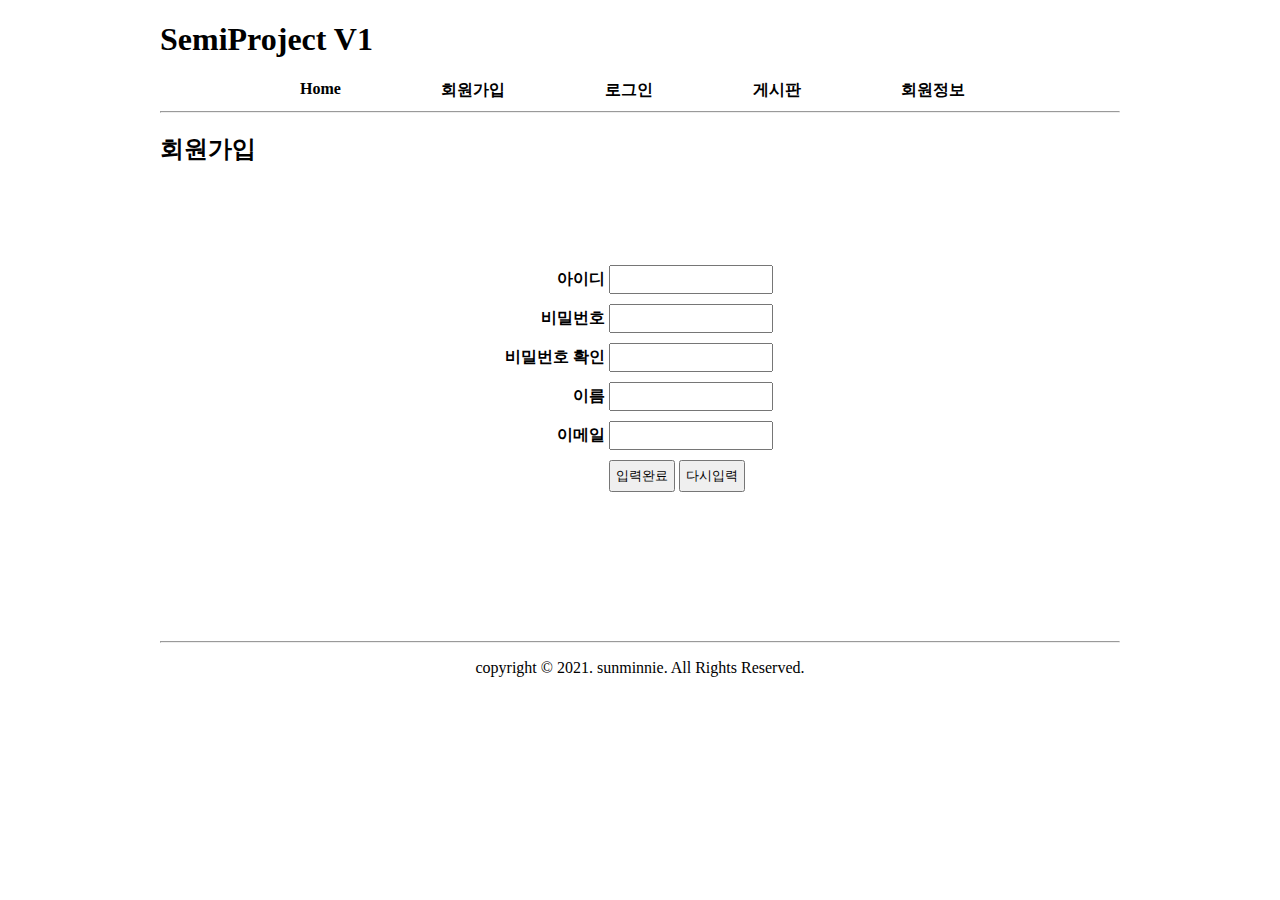
<file: join.html>
<!doctype html>
<html lang="ko">
    <head>
        <meta charset="UTF-8">
        <title>세미프로젝트V1-join</title>
        <link rel="stylesheet" href="/css/base.css">
        <style>
            #joinfrm { /*border: 1px solid red;*/ width: 300px; margin: 100px auto; }
            #joinfrm div { margin-bottom: 10px; }
            #joinfrm label { display: inline-block; width: 115px; /*border: 1px solid blue;*/
                            text-align: right; font-weight: bold }
            input, button { padding: 5px }
            input { width: 150px }
        </style>
    </head>
    <body>
        <div id="wrap">
        <header>
            <h1>SemiProject V1</h1>
        </header>
        <nav>
            <ul>
                <li><a href="/index.html">Home</a></li>
                <li><a href="/join.html">회원가입</a></li>
                <li><a href="/login.html">로그인</a></li>
                <li><a href="/board/list.html">게시판</a></li>
                <li><a href="/myinfo.html">회원정보</a></li>
            </ul>
            <hr>
        </nav>
        <div id="container">
            <h2>회원가입</h2>
            <form name="joinfrm" id="joinfrm" method="post">

                <div>
                <label for="userid">아이디</label>
                <input type="text" name="userid" id="userid">
                </div>
                <div>
                <label for="passwd">비밀번호</label>
                <input type="password" name="passwd" id="passwd">
                </div>
                <div>
                <label for="chkpwd">비밀번호 확인</label>
                <input type="password" name="chkpwd" id="chkpwd">
                </div>
                <div>
                <label for="name">이름</label>
                <input type="text" name="name" id="name">
                </div>
                <div>
                <label for="email">이메일</label>
                <input type="text" name="email" id="email">
                </div>
                <div>
                <label></label>
                <button type="button">입력완료</button>
                <button type="reset">다시입력</button>
                </div>
            </form>
        </div>
        <footer>
            <hr>
            <p>copyright &copy; 2021. sunminnie. All Rights Reserved.</p>
        </footer>
        </div>
    </body>
</html>
</file>
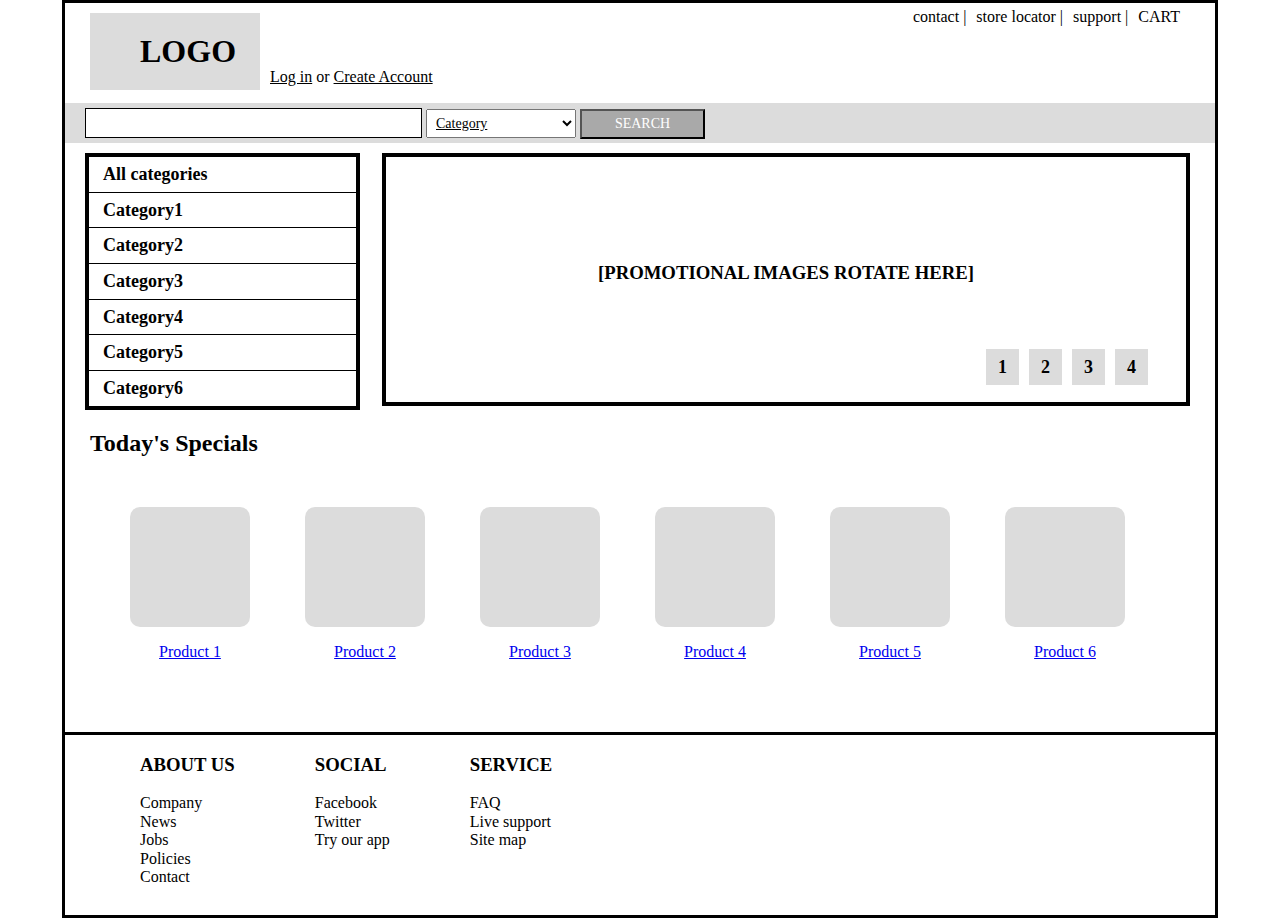
<file: layout2.html>
<!doctype html>
<html lang="ko">
<head>
    <meta charset="UTF-8">
    <title>shopping</title>
    <meta name="viewport" content="width=device-width, initial-scale=1">
    <link rel="stylesheet" href="/css/normalize.css">
    <link rel="stylesheet" href="/css/myreset.css">
    <link rel="stylesheet" href="/css/layout2.css">
    </head>
    <body>
        <div id="wrap">
            <header>
                <h1>LOGO</h1>
                <p><u>Log in</u> or <u>Create Account</u></p>
                <ul>
                    <li>contact |</li>
                    <li>store locator |</li>
                    <li>support |</li>
                    <li>CART</li>
                </ul>
            </header>
            <nav>
                <input type="text">
                <select><option>Category</option>
                        <option>Category</option>
                        <option>Category</option></select>
                <button type="button">SEARCH</button>
            </nav>

            <div id="main">
                <section>
                    <aside><!-- 왼쪽메뉴 -->
                        <ul>
                        <li>All categories</li>
                        <li>Category1</li>
                        <li>Category2</li>
                        <li>Category3</li>
                        <li>Category4</li>
                        <li>Category5</li>
                        <li>Category6</li>
                        </ul>
                    </aside>

                    <div id="banner"><!-- 오른쪽 배너 -->
                        <h3>[PROMOTIONAL IMAGES ROTATE HERE]</h3>
                        <ul>
                            <li>1</li>
                            <li>2</li>
                            <li>3</li>
                            <li>4</li>
                        </ul>
                        </div>
                </section>

                <section>
                    <div id="prodlist">
                        <h2>Today's Specials</h2>
                        <ul>
                            <li><div></div><p><a href="#">Product 1</a></p></li>
                            <li><div></div><p><a href="#">Product 2</a></p></li>
                            <li><div></div><p><a href="#">Product 3</a></p></li>
                            <li><div></div><p><a href="#">Product 4</a></p></li>
                            <li><div></div><p><a href="#">Product 5</a></p></li>
                            <li><div></div><p><a href="#">Product 6</a></p></li>
                        </ul>
                    </div>
                </section>
            </div>

            <footer>
                <ul>
                    <li><h3>ABOUT US</h3></li>
                    <li>Company</li>
                    <li>News</li>
                    <li>Jobs</li>
                    <li>Policies</li>
                    <li>Contact</li>
                </ul>
                <ul>
                    <li><h3>SOCIAL</h3></li>
                    <li>Facebook</li>
                    <li>Twitter</li>
                    <li>Try our app</li>
                </ul>
                <ul>
                    <li><h3>SERVICE</h3></li>
                    <li>FAQ</li>
                    <li>Live support</li>
                    <li>Site map</li>
                </ul>
            </footer>
        </div>
    </body>
</html>
<!--
reset css
브라우저마다 기본적으로 제공하는 요소에 따른 스타일의 기본값이 존재하는데,
운영체제에 따라 약간씩 다를 수 있음
브라우저간의 차이를 최대한 없애는 코드를 넣어서 브라우저 요소들의 스타일이 0인 상태로 만들어줘야 할 필요가 있음
이러한 코드들을 reset css라 함

유명한 웹 디자이너인 에릭마이어의 css reset과 오픈소스 형태로 배포되는 normalize 등이 유명함
meyerweb.com/eric
necolas.github.io/normalize.css
-->
</file>
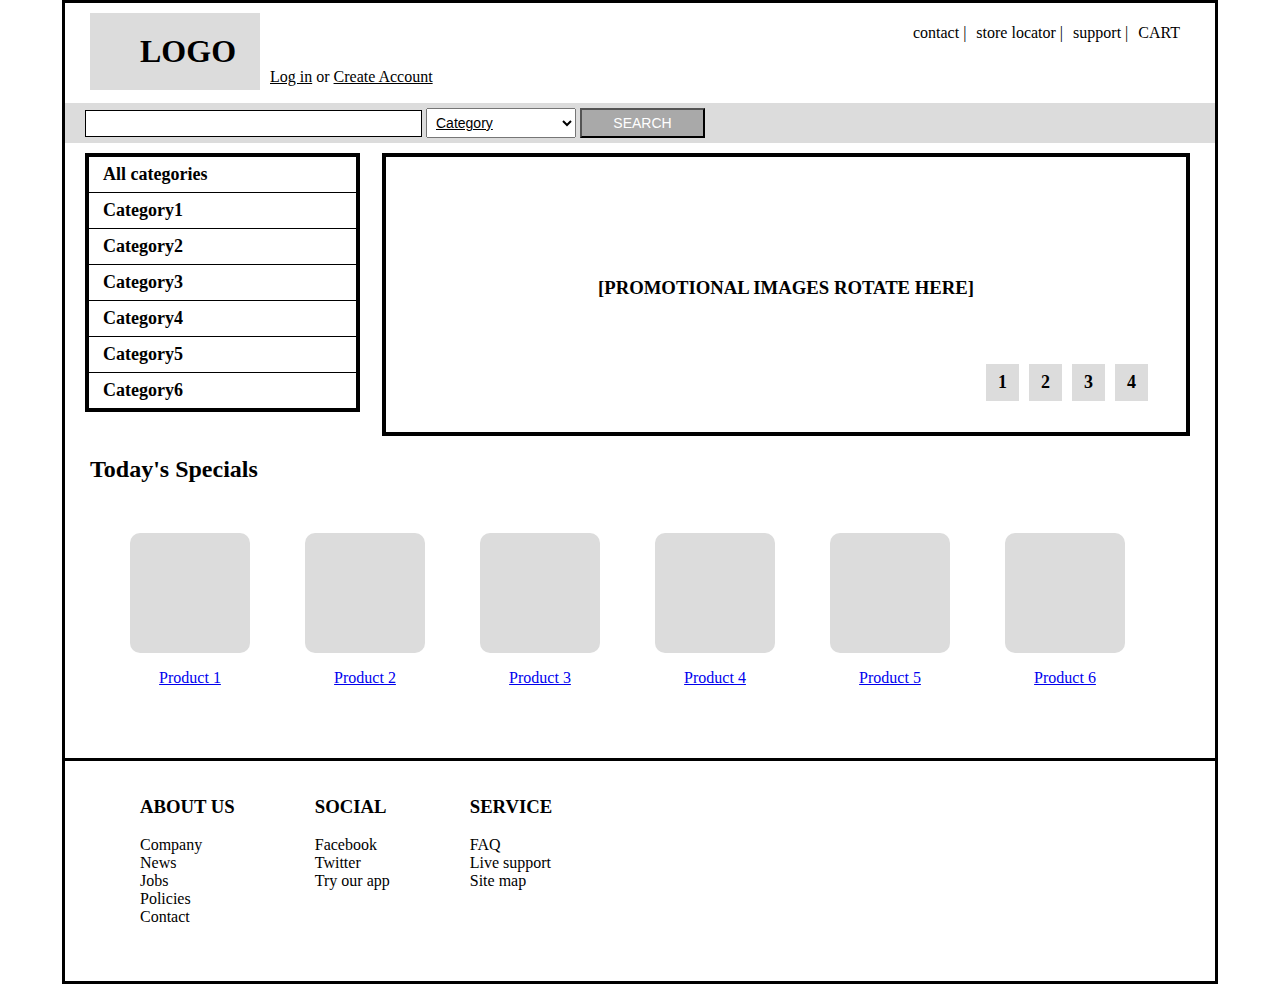
<file: layout2b.html>
<!doctype html>
<html lang="ko">
<head>
    <meta charset="UTF-8">
    <title>shopping</title>
    <style>
        body { margin: 0; padding: 0 }
        ul { list-style: none; padding: 0; } /*css reset*/

        #wrap { width: 1150px; margin: 0 auto; border: 3px solid black; }
        header, main, footer, nav { /*border: 1px solid red;*/ }

        /*header 스타일*/
        header { height: 100px; }
        header h1 { background: #dcdcdc; padding: 20px 50px; margin: 10px 10px 10px 25px;
                    width: 70px; float: left; }
        header p { float: left; margin-top: 65px; }
        header ul { float: right; margin-right: 30px;}
        header li { float: left; padding: 5px; }

        /*nav 스타일*/
        nav { height: 35px; clear: both; padding-left: 20px; padding-top: 5px; background: #dcdcdc; }
        nav input { border: 1px solid black; padding: 5px; width: 325px; }
        nav select { padding: 5px; width: 150px; text-decoration: underline; font-size: 14px; }
        nav button { padding: 5px; width: 125px; background: darkgray; color: white;
                     font-size: 14px; }

        /*main-aside 스타일*/
        aside { /*border: 1px solid red;*/ width: 305px; float: left; }
        aside ul { margin: 10px 10px 20px 20px; border: 4px solid black; }
        aside li { border-bottom: 1px solid black; padding: 7px 14px; font-weight: bold;
                    font-size: 18px; }
        aside li:last-child { border: none; }

        /*main-banner 스타일*/
        #banner { border: 4px solid black; width: 800px; float: right; height: 275px;
                  margin: 10px 25px 20px 0}
        #banner h3 { margin-top: 120px; text-align: center; }
        #banner ul { margin-top: 65px; margin-left: 600px; }
        #banner li { float: left; padding: 8px 12px; background: #dcdcdc; margin-right: 10px;
                     font-weight: bold; font-size: 18px; }

        /*main-prodlist 스타일*/
        section:nth-child(2) { clear: both; }
        #prodlist h2 { margin-left: 25px; }
        #prodlist ul { height: 150px; margin: 50px 0 75px 65px; }
        #prodlist li { float: left; margin-right: 55px; }
        #prodlist div { width: 120px; height: 120px; background: #dcdcdc; border-radius: 10px; }
        #prodlist p { text-align: center; }


        /*footer 스타일*/
        footer { clear: both; border-top: 3px solid black; height: 220px; }
        footer ul { float: left; margin-right: 80px; }
        footer ul:first-child { margin-left: 75px; }

    </style>
    </head>
    <body>
        <div id="wrap">
            <header>
                <h1>LOGO</h1>
                <p><u>Log in</u> or <u>Create Account</u></p>
                <ul>
                    <li>contact |</li>
                    <li>store locator |</li>
                    <li>support |</li>
                    <li>CART</li>
                </ul>
            </header>
            <nav>
                <input type="text">
                <select><option>Category</option>
                        <option>Category</option>
                        <option>Category</option></select>
                <button type="button">SEARCH</button>
            </nav>

            <div id="main">
                <section>
                    <aside><!-- 왼쪽메뉴 -->
                        <ul>
                        <li>All categories</li>
                        <li>Category1</li>
                        <li>Category2</li>
                        <li>Category3</li>
                        <li>Category4</li>
                        <li>Category5</li>
                        <li>Category6</li>
                        </ul>
                    </aside>

                    <div id="banner"><!-- 오른쪽 배너 -->
                        <h3>[PROMOTIONAL IMAGES ROTATE HERE]</h3>
                        <ul>
                            <li>1</li>
                            <li>2</li>
                            <li>3</li>
                            <li>4</li>
                        </ul>
                        </div>
                </section>

                <section>
                    <div id="prodlist">
                        <h2>Today's Specials</h2>
                        <ul>
                            <li><div></div><p><a href="#">Product 1</a></p></li>
                            <li><div></div><p><a href="#">Product 2</a></p></li>
                            <li><div></div><p><a href="#">Product 3</a></p></li>
                            <li><div></div><p><a href="#">Product 4</a></p></li>
                            <li><div></div><p><a href="#">Product 5</a></p></li>
                            <li><div></div><p><a href="#">Product 6</a></p></li>
                        </ul>
                    </div>
                </section>
            </div>

            <footer>
                <ul>
                    <li><h3>ABOUT US</h3></li>
                    <li>Company</li>
                    <li>News</li>
                    <li>Jobs</li>
                    <li>Policies</li>
                    <li>Contact</li>
                </ul>
                <ul>
                    <li><h3>SOCIAL</h3></li>
                    <li>Facebook</li>
                    <li>Twitter</li>
                    <li>Try our app</li>
                </ul>
                <ul>
                    <li><h3>SERVICE</h3></li>
                    <li>FAQ</li>
                    <li>Live support</li>
                    <li>Site map</li>
                </ul>
            </footer>
        </div>
    </body>
</html>
</file>
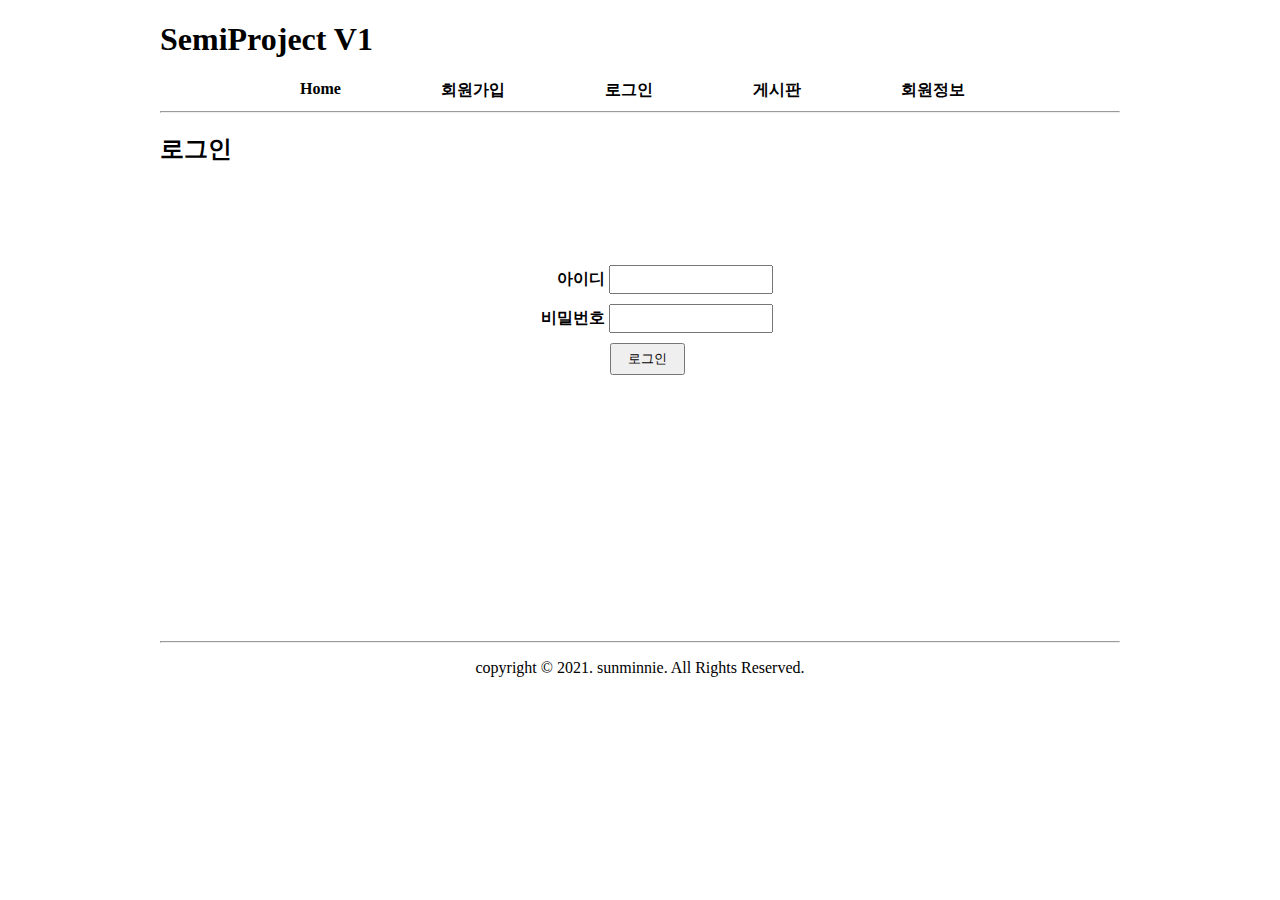
<file: login.html>
<!doctype html>
<html lang="ko">
    <head>
        <meta charset="UTF-8">
        <title>세미프로젝트V1-login</title>
        <link rel="stylesheet" href="/css/base.css">
        <style>
            #loginfrm { /*border: 1px solid red;*/ width: 300px; margin: 100px auto; }
            #loginfrm div { margin-bottom: 10px; }
            #loginfrm label { display: inline-block; /*border: 1px solid blue;*/ width: 115px;
                            text-align: right; font-weight: bold; }
            button { margin-left: 120px; width: 75px; }
            input, button { padding: 5px; }
            input { width: 150px; }
        </style>
    </head>
    <body>
        <div id="wrap">
        <header>
            <h1>SemiProject V1</h1>
        </header>
        <nav>
            <ul>
                <li><a href="/index.html">Home</a></li>
                <li><a href="/join.html">회원가입</a></li>
                <li><a href="/login.html">로그인</a></li>
                <li><a href="/board/list.html">게시판</a></li>
                <li><a href="/myinfo.html">회원정보</a></li>
            </ul>
            <hr>
        </nav>
        <div id="container">
         <h2>로그인</h2>
            <form name="loginfrm" id="loginfrm" method="post">

                <div>
                <label for="userid">아이디</label>
                <input type="text" name="userid" id="userid">
                </div>
                <div>
                <label for="passwd">비밀번호</label>
                <input type="password" name="passwd" id="passwd">
                </div>
                <div>
                <button type="button">로그인</button>
                </div>

            </form>
        </div>
        <footer>
            <hr>
            <p>copyright &copy; 2021. sunminnie. All Rights Reserved.</p>
        </footer>
        </div>
    </body>
</html>
</file>
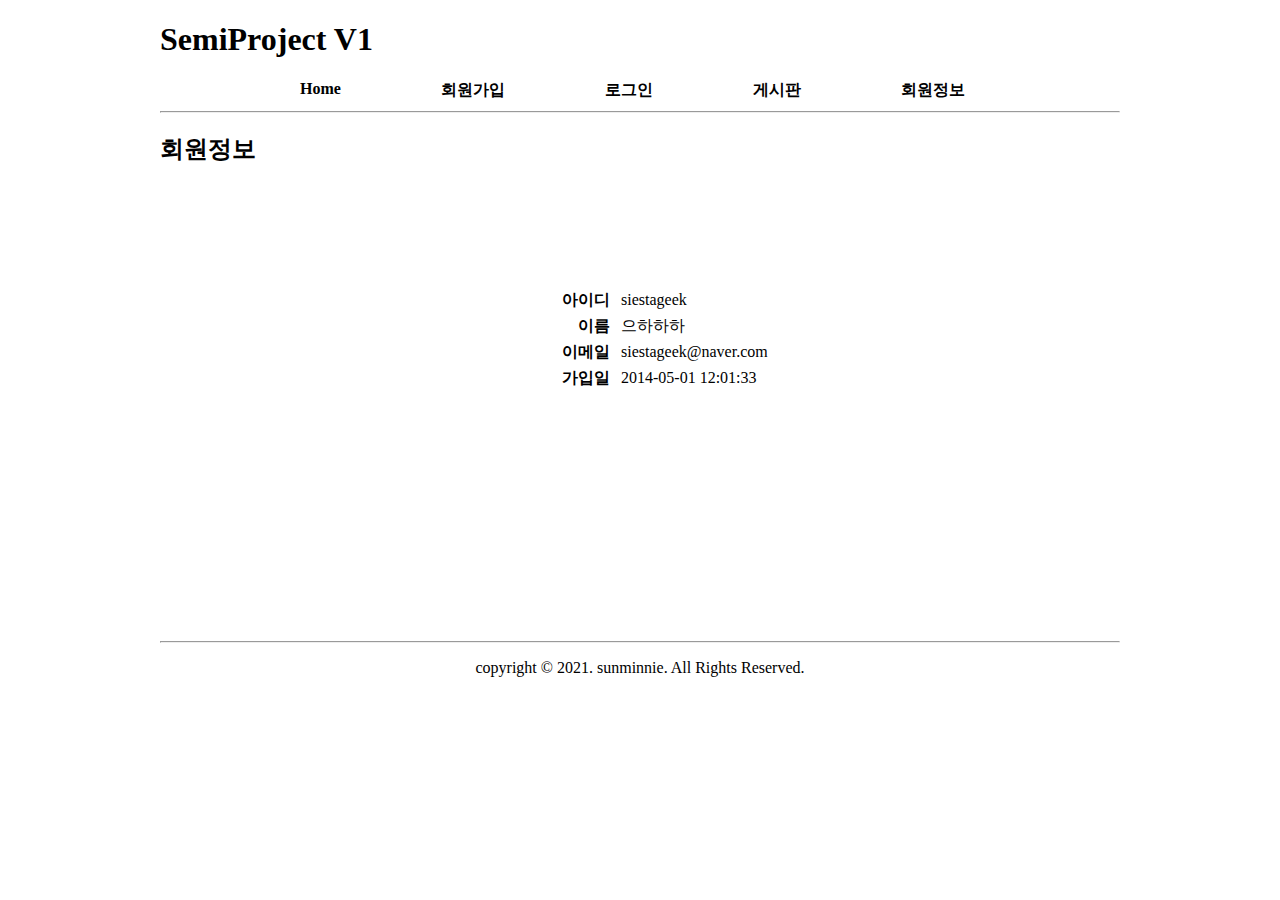
<file: myinfo.html>
<!doctype html>
<html lang="ko">
    <head>
        <meta charset="UTF-8">
        <title>세미프로젝트V1-index</title>
        <link rel="stylesheet" href="/css/base.css">
        <style>
            #myinfo { width: 300px; margin: 125px auto; }
            #myinfo div { padding-bottom: 5px; }
            .label { display: inline-block; width: 120px; text-align: right; font-weight: bold;
                     padding-right: 7px; }
        </style>
    </head>
    <body>
        <div id="wrap">
        <header>
            <h1>SemiProject V1</h1>
        </header>
        <nav>
            <ul>
                <li><a href="/index.html">Home</a></li>
                <li><a href="/join.html">회원가입</a></li>
                <li><a href="/login.html">로그인</a></li>
                <li><a href="/board/list.html">게시판</a></li>
                <li><a href="/myinfo.html">회원정보</a></li>
            </ul>
            <hr>
        </nav>
        <div id="container">
        <h2>회원정보</h2>
              <div id="myinfo">
                <div><span class="label">아이디</span>
                     <span>siestageek</span></div>
                <div><span class="label">이름</span>
                     <span>으하하하</span></div>
                <div><span class="label">이메일</span>
                     <span>siestageek@naver.com</span></div>
                <div><span class="label">가입일</span>
                     <span>2014-05-01 12:01:33</span></div>
            </div>
        </div>
        <footer>
            <hr>
            <p>copyright &copy; 2021. sunminnie. All Rights Reserved.</p>
        </footer>
        </div>
    </body>
</html>
</file>
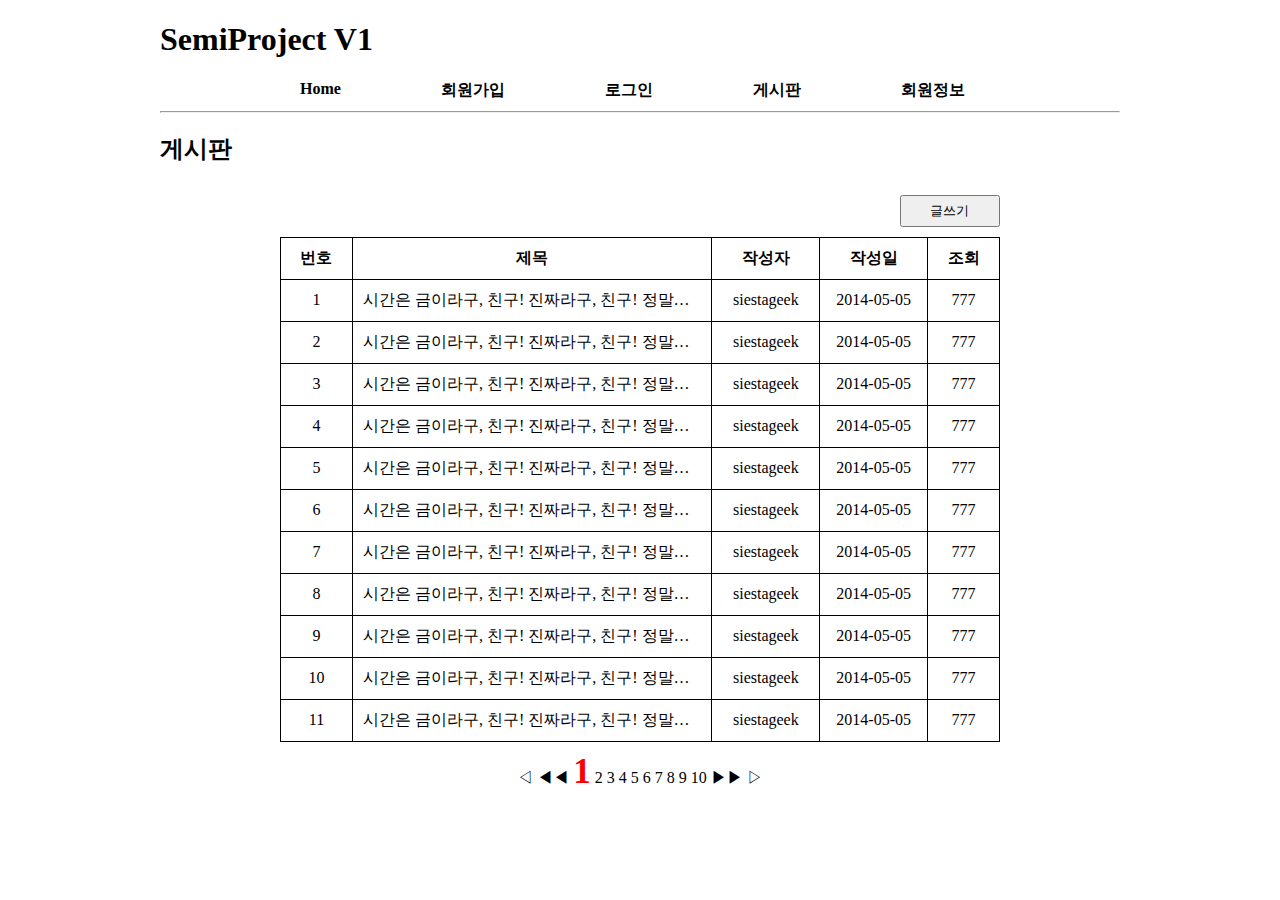
<file: board/list.html>
<!doctype html>
<html lang="ko">
    <head>
        <meta charset="UTF-8">
        <title>세미프로젝트V1-list</title>
        <link rel="stylesheet" href="/css/base.css">
        <style>
            table { width: 75%; margin: 0 auto; border-collapse: collapse;
                    table-layout: fixed; }
            th, td { border: 1px solid black; text-align: center; padding: 10px; }
            td:nth-child(2) { white-space: nowrap; overflow: hidden; text-overflow: ellipsis; }
            button { width: 100px; padding: 5px; margin-right: -10px; }

            .newbtn { text-align: right; border: none;}
            .tbnav { border: none; }
            .cpage { font-weight: bold; color: red; font-size: 35px; }
        </style>
    </head>
    <body>
        <div id="wrap">
        <header>
            <h1>SemiProject V1</h1>
        </header>
        <nav>
            <ul>
                <li><a href="/index.html">Home</a></li>
                <li><a href="/join.html">회원가입</a></li>
                <li><a href="/login.html">로그인</a></li>
                <li><a href="#">게시판</a></li>
                <li><a href="/myinfo.html">회원정보</a></li>
            </ul>
            <hr>
        </nav>
        <div id="container">
        <h2>게시판</h2>

            <table>
                <colgroup> <!-- 테이블 컬럼 스타일 정의 -->
                    <col style="width: 10%">
                    <col style="">
                    <col style="width: 15%">
                    <col style="width: 15%">
                    <col style="width: 10%">
                </colgroup>
                <thead>
                    <tr><td colspan="5" class="newbtn"><button type="button">글쓰기</button>
                        </td></tr>

                <tr>
                    <th>번호</th>
                    <th>제목</th>
                    <th>작성자</th>
                    <th>작성일</th>
                    <th>조회</th>
                </tr></thead>
                <tbody>
                <tr>
                    <td>1</td>
                    <td>시간은 금이라구, 친구! 진짜라구, 친구! 정말이라구, 친구! 참말이라구, 친구!</td>
                    <td>siestageek</td>
                    <td>2014-05-05</td>
                    <td>777</td>
                </tr>
                <tr>
                    <td>2</td>
                    <td>시간은 금이라구, 친구! 진짜라구, 친구! 정말이라구, 친구! 참말이라구, 친구!</td>
                    <td>siestageek</td>
                    <td>2014-05-05</td>
                    <td>777</td>
                </tr>
                <tr>
                    <td>3</td>
                    <td>시간은 금이라구, 친구! 진짜라구, 친구! 정말이라구, 친구! 참말이라구, 친구!</td>
                    <td>siestageek</td>
                    <td>2014-05-05</td>
                    <td>777</td>
                </tr>
                <tr>
                    <td>4</td>
                    <td>시간은 금이라구, 친구! 진짜라구, 친구! 정말이라구, 친구! 참말이라구, 친구!</td>
                    <td>siestageek</td>
                    <td>2014-05-05</td>
                    <td>777</td>
                </tr>
                <tr>
                    <td>5</td>
                    <td>시간은 금이라구, 친구! 진짜라구, 친구! 정말이라구, 친구! 참말이라구, 친구!</td>
                   <td>siestageek</td>
                    <td>2014-05-05</td>
                    <td>777</td>
                </tr>
                <tr>
                    <td>6</td>
                    <td>시간은 금이라구, 친구! 진짜라구, 친구! 정말이라구, 친구! 참말이라구, 친구!</td>
                    <td>siestageek</td>
                    <td>2014-05-05</td>
                    <td>777</td>
                </tr>
                <tr>
                    <td>7</td>
                    <td>시간은 금이라구, 친구! 진짜라구, 친구! 정말이라구, 친구! 참말이라구, 친구!</td>
                    <td>siestageek</td>
                    <td>2014-05-05</td>
                    <td>777</td>
                </tr>
                <tr>
                    <td>8</td>
                    <td>시간은 금이라구, 친구! 진짜라구, 친구! 정말이라구, 친구! 참말이라구, 친구!</td>
                    <td>siestageek</td>
                    <td>2014-05-05</td>
                    <td>777</td>
                </tr>
                <tr>
                    <td>9</td>
                    <td>시간은 금이라구, 친구! 진짜라구, 친구! 정말이라구, 친구! 참말이라구, 친구!</td>
                    <td>siestageek</td>
                    <td>2014-05-05</td>
                    <td>777</td>
                </tr>
                <tr>
                    <td>10</td>
                    <td>시간은 금이라구, 친구! 진짜라구, 친구! 정말이라구, 친구! 참말이라구, 친구!</td>
                    <td>siestageek</td>
                    <td>2014-05-05</td>
                    <td>777</td>
                </tr>
                <tr>
                    <td>11</td>
                    <td>시간은 금이라구, 친구! 진짜라구, 친구! 정말이라구, 친구! 참말이라구, 친구!</td>
                    <td>siestageek</td>
                    <td>2014-05-05</td>
                    <td>777</td>
                </tr>
               </tbody>
                <tfoot>
                    <tr><td colspan="5" class="tbnav">
                        <span>◁ ◀◀ <span class="cpage">1</span> 2 3 4 5 6 7 8 9 10 ▶▶ ▷</span>
                        </td></tr>
                </tfoot>
            </table>
        </div>
        </div>

    </body>
</html>
</file>
<file: css/base.css>
/*전체 영역에 적용하는 스타일시트*/
    /*body { margin: 0 }*/
    #wrap { width: 960px; margin: 0 auto;
            /*border: 1px solid red;*/ }

    /*링크에 대한 스타일시트*/
    a { font-weight: bold }
    a:link { text-decoration: none; color: black }
    a:visited { text-decoration: none; color: black }
    a:active { text-decoration: underline; color: orange }
    a:hover { text-decoration: underline; color: orange }

    /*header 영역에 적용하는 스타일시트*/
    /*nav 영역에 적용하는 스타일시트*/
    nav ul { list-style-type: none; padding-bottom: 15px; }
    nav ul li { float: left; margin-left: 100px; }
    nav hr { clear: both; }

    /*main 영역에 적용하는 스타일시트*/
    #container { min-height: 500px; }

    /*footer 영역에 적용하는 스타일시트*/
    footer p { text-align: center }
</file>
<file: css/layout2.css>
#wrap { width: 1150px; margin: 0 auto; border: 3px solid black; }
        header, main, footer, nav { /*border: 1px solid red;*/ }

/*header 스타일*/
header { height: 100px; }
header h1 { background: #dcdcdc; padding: 20px 50px; margin: 10px 10px 10px 25px;
            width: 70px; float: left; }
header p { float: left; margin-top: 65px; }
header ul { float: right; margin-right: 30px;}
header li { float: left; padding: 5px; }

/*nav 스타일*/
nav { height: 35px; clear: both; padding-left: 20px; padding-top: 5px; background: #dcdcdc; }
nav input { border: 1px solid black; padding: 5px; width: 325px; }
nav select { padding: 5px; width: 150px; text-decoration: underline; font-size: 14px; }
nav button { padding: 5px; width: 125px; background: darkgray; color: white;
             font-size: 14px; }

/*main-aside 스타일*/
aside { /*border: 1px solid red;*/ width: 305px; float: left; }
aside ul { margin: 10px 10px 20px 20px; border: 4px solid black; }
aside li { border-bottom: 1px solid black; padding: 7px 14px; font-weight: bold;
            font-size: 18px; }
aside li:last-child { border: none; }

/*main-banner 스타일*/
#banner { border: 4px solid black; width: 800px; float: right; height: 245px;
          margin: 10px 25px 20px 0}
#banner h3 { margin-top: 105px; text-align: center; }
#banner ul { margin-top: 65px; margin-left: 600px; }
#banner li { float: left; padding: 8px 12px; background: #dcdcdc; margin-right: 10px;
             font-weight: bold; font-size: 18px; }

/*main-prodlist 스타일*/
section:nth-child(2) { clear: both; }
#prodlist h2 { margin-left: 25px; }
#prodlist ul { height: 150px; margin: 50px 0 75px 65px; }
#prodlist li { float: left; margin-right: 55px; }
#prodlist div { width: 120px; height: 120px; background: #dcdcdc; border-radius: 10px; }
#prodlist p { text-align: center; }


/*footer 스타일*/
footer { clear: both; border-top: 3px solid black; height: 180px; }
footer ul { float: left; margin-right: 80px; }
footer ul:first-child { margin-left: 75px; }
</file>
<file: css/myreset.css>
ol, ul, li { margin: 0; padding: 0; }
ol, ul { list-style: none; margin: 0; padding: 0; }
</file>
